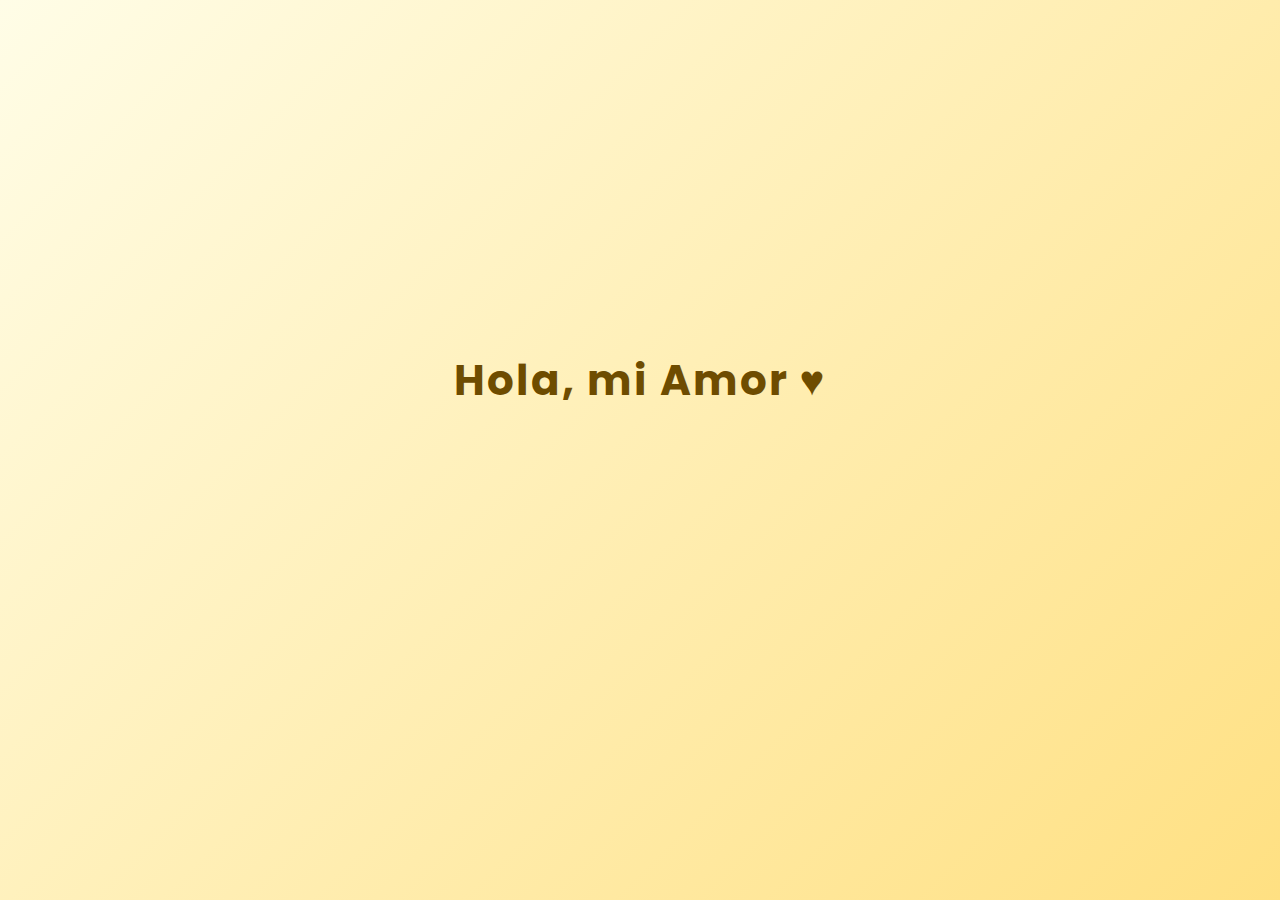
<file: Index.html>
<!DOCTYPE html>
<html lang="es">
<head>
  <meta charset="UTF-8" />
  <meta name="viewport" content="width=device-width, initial-scale=1.0" />
  <title>Para Vos 🌼</title>
  <link rel="stylesheet" href="style.css" />
  <link rel="icon" href="flowers.png" type="image/x-icon" />
  <style>
    body {
      margin: 0;
      height: 100vh;
      background: linear-gradient(135deg, #fffde7, #ffe082);
      display: flex;
      flex-direction: column;
      align-items: center;
      justify-content: center;
      font-family: 'Segoe UI', sans-serif;
      color: #6e4c00;
      text-align: center;
      overflow: hidden;
    }

    .greetings {
      font-size: 42px;
      font-weight: 700;
      letter-spacing: 2px;
      animation: fadeIn 1.2s ease-out forwards;
    }

    .description {
      margin-top: 12px;
      font-size: 20px;
      font-weight: 500;
      opacity: 0;
      animation: fadeIn 2s ease-out forwards;
      animation-delay: 1s;
    }

    .button {
      margin-top: 28px;
      opacity: 0;
      animation: fadeIn 2s ease-out forwards;
      animation-delay: 2s;
    }

    .botones {
      background: linear-gradient(90deg, #fbc02d, #fdd835);
      border: none;
      padding: 12px 24px;
      border-radius: 30px;
      font-size: 16px;
      font-weight: 600;
      color: #fff;
      cursor: pointer;
      box-shadow: 0 6px 16px rgba(0,0,0,0.2);
      transition: transform 0.2s ease;
    }

    .botones:hover {
      transform: scale(1.05);
    }

    .botones a {
      text-decoration: none;
      color: #fff;
    }

    @keyframes fadeIn {
      from { opacity: 0; transform: translateY(20px); }
      to { opacity: 1; transform: translateY(0); }
    }
  </style>
</head>
<body>
  <div class="greetings">Hola, mi Amor &#x2665; </div>
  <div class="description">Este detalle es para vos, porque te lo merecés todo, te amo infinitamente mi vida.</div>
  <div class="button">
    <button class="botones">
      <a href="flower.html"> Ver regalo</a>
    </button>
  </div>
</body>
</html>
</file>
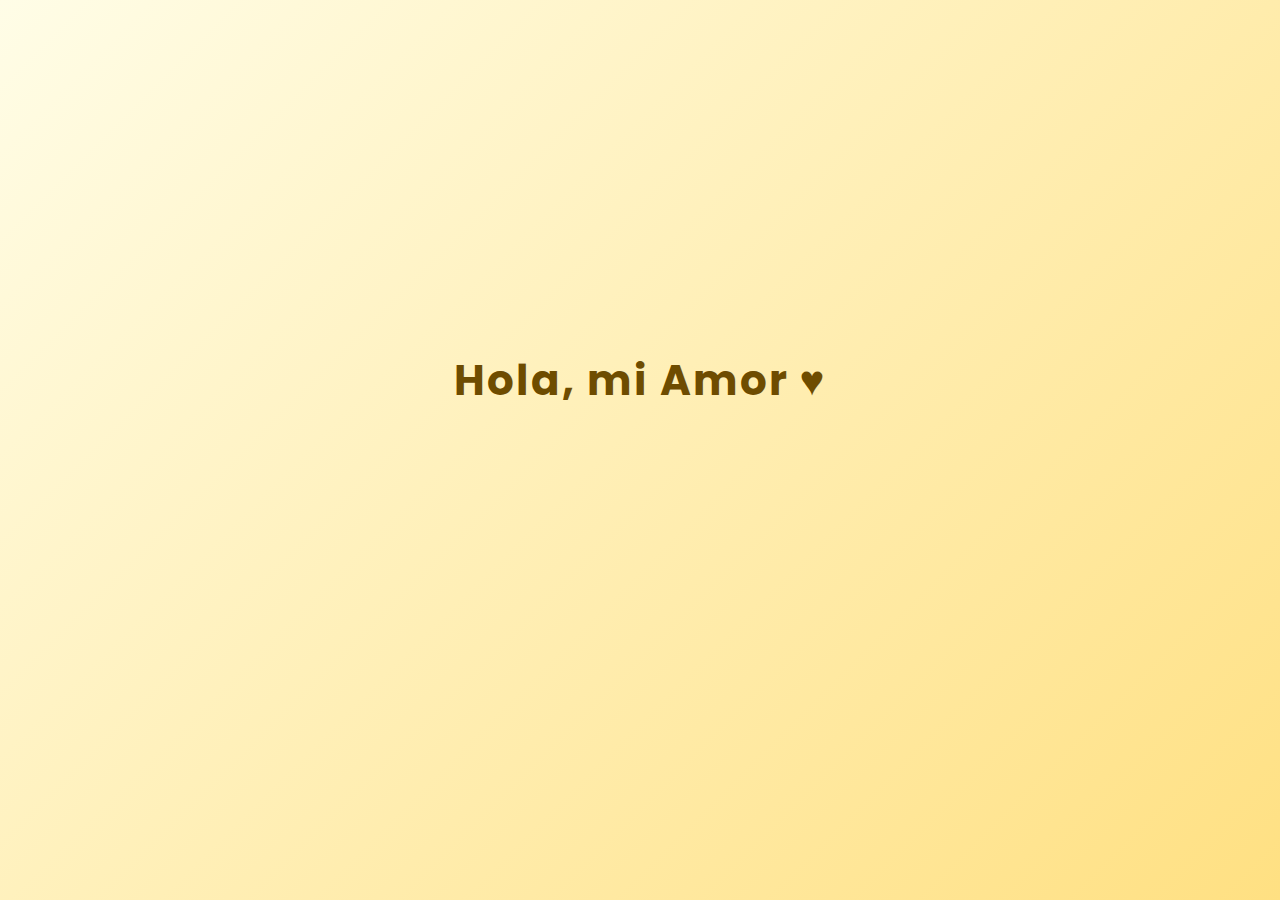
<file: index.html>
<!DOCTYPE html>
<html lang="es">
<head>
  <meta charset="UTF-8" />
  <meta name="viewport" content="width=device-width, initial-scale=1.0" />
  <title>Para Vos Mi Amorr ❤️ </title>
  <link rel="stylesheet" href="style.css" />
  <link rel="icon" href="flowers.png" type="image/x-icon" />
  <style>
    body {
      margin: 0;
      height: 100vh;
      background: linear-gradient(135deg, #fffde7, #ffe082);
      display: flex;
      flex-direction: column;
      align-items: center;
      justify-content: center;
      font-family: 'Segoe UI', sans-serif;
      color: #6e4c00;
      text-align: center;
      overflow: hidden;
    }

    .greetings {
      font-size: 42px;
      font-weight: 700;
      letter-spacing: 2px;
      animation: fadeIn 1.2s ease-out forwards;
    }

    .description {
      margin-top: 12px;
      font-size: 20px;
      font-weight: 500;
      opacity: 0;
      animation: fadeIn 2s ease-out forwards;
      animation-delay: 1s;
    }

    .button {
      margin-top: 28px;
      opacity: 0;
      animation: fadeIn 2s ease-out forwards;
      animation-delay: 2s;
    }

    .botones {
      background: linear-gradient(90deg, #fbc02d, #fdd835);
      border: none;
      padding: 12px 24px;
      border-radius: 30px;
      font-size: 16px;
      font-weight: 600;
      color: #fff;
      cursor: pointer;
      box-shadow: 0 6px 16px rgba(0,0,0,0.2);
      transition: transform 0.2s ease;
    }

    .botones:hover {
      transform: scale(1.05);
    }

    .botones a {
      text-decoration: none;
      color: #fff;
    }

    @keyframes fadeIn {
      from { opacity: 0; transform: translateY(20px); }
      to { opacity: 1; transform: translateY(0); }
    }
  </style>
</head>
<body>
  <div class="greetings">Hola, mi Amor &#x2665; </div>
  <div class="description">Este detalle es para vos, porque te lo merecés todo, te amo infinitamente mi vida.</div>
  <div class="button">
    <button class="botones">
      <a href="flower.html"> Ver regalo</a>
    </button>
  </div>
</body>
</html>
</file>
<file: style.css>
@import url('https://fonts.googleapis.com/css2?family=Poppins:ital,wght@0,500;1,900&display=swap');
*{
    font-family: 'Poppins',cursive;
}
body{
    color: azure;
    width: 100%;
    height: 82vh;
    display: flex;
    flex-direction: column;
    align-items: center;
    justify-content: center;
    background-color: black;
    /* padding-top: -30; */
}

.botones{
    padding: 9px;
    border-radius: 80px;
    background-color: transparent;
    border: none;
}

.botones a{
    background-color: #0a2be9;
    padding: 9px;
    border-radius: 80px;
    -webkit-border-radius: 80px;
    -moz-border-radius: 80px;
    -ms-border-radius: 80px;
    -o-border-radius: 80px;

}

.botones a:focus{
    background-color: rgb(50, 194, 194);
}

.greetings{
    font-size: 7rem;
    font-weight: 900;
}
.greetings > span{
    animation: glow 2.5s ease-in-out infinite;
}
@keyframes glow{
    0%, 100%{
        color: #fff;
        text-shadow: 0 0 12px #39c6d6, 0 0 50px #39c6d6, 0 0 100px #39c6d6;
    }
    10%, 90%{
        color: #111;
        text-shadow: none;
    }
}
.greetings > span:nth-child(2){
    animation-delay: .2s ;
}
.greetings > span:nth-child(3){
    animation-delay: .4s ;
}
.greetings > span:nth-child(4){
    animation-delay: .6s;
}
.greetings > span:nth-child(5){
    animation-delay: .8s;
}
.greetings > span:nth-child(6){
    animation-delay: 1s;
}

.description{
    font-size: 1.5rem;
    margin-bottom: 20px;
}

.button a{
    text-decoration: none;
    font-size: 1rem;
    color: #111;
}

@media screen and (max-width:574px){
    .greetings{
        display: block;
        font-size: 4rem;
        font-weight: 800;
        text-align: center;
    }
    .description{
        font-size: 2rem;
    }
    
    .button a{
        font-size: 1rem;
    }
}
</file>
